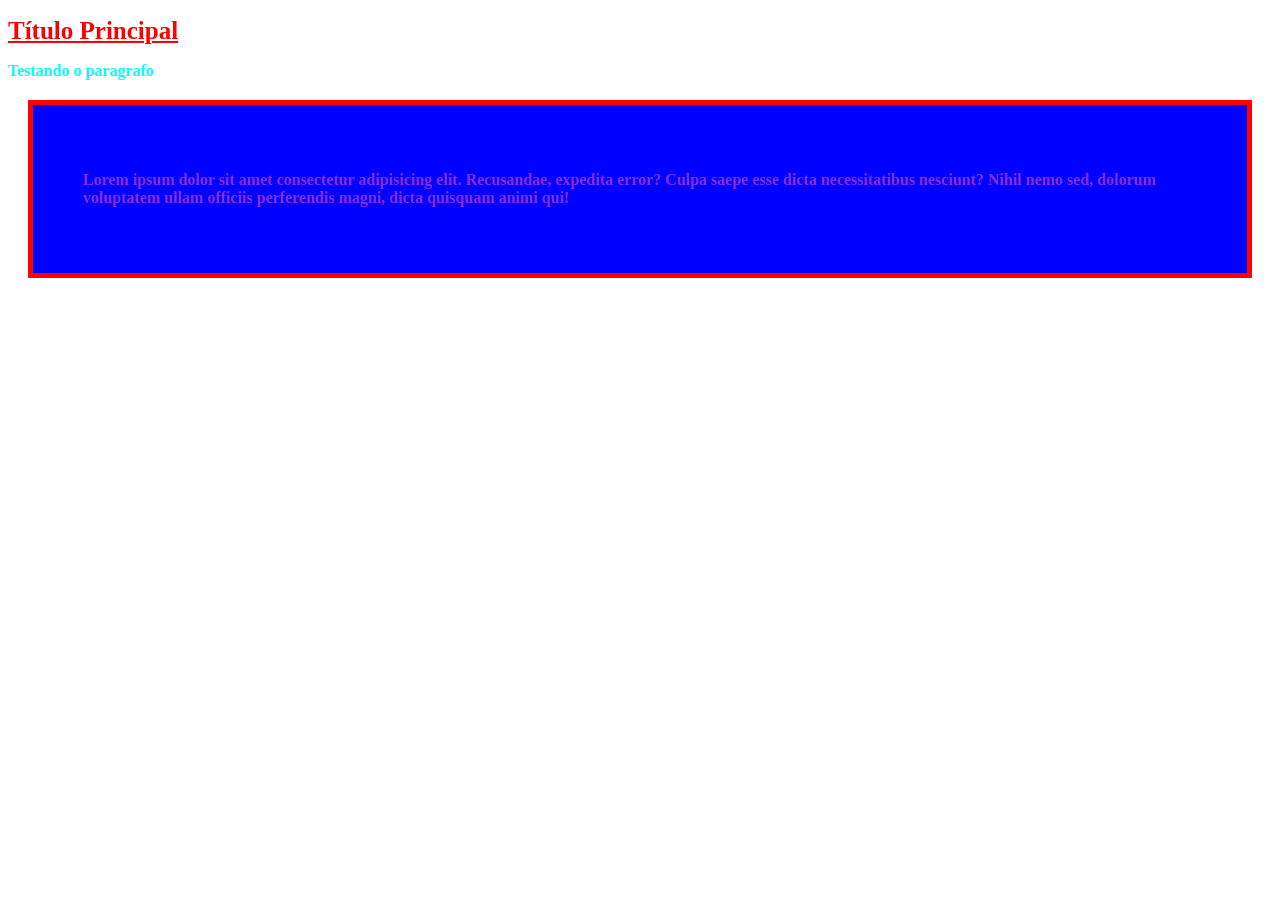
<file: praticando_css.html>
<!DOCTYPE html>
<html lang="pt-br">
<head>
    <meta charset="UTF-8">
    <meta name="viewport" content="width=device-width, initial-scale=1.0">
    <link rel="stylesheet" href="praticando.css">
    <title>Praticando CSS</title>
</head>
<body>
    <h1>Título Principal</h1>
    <p class="red">Testando o paragrafo</p>

    <div class="header">
        <p>Lorem ipsum dolor sit amet consectetur adipisicing elit. Recusandae, expedita error? Culpa saepe esse dicta necessitatibus nesciunt? Nihil nemo sed, dolorum voluptatem ullam officiis perferendis magni, dicta quisquam animi qui!</p>
    </div>

</body>
</html>
</file>
<file: praticando.css>
h1 {
    /* Cor de Texto no CSS */
    color: red;
    /* Tamanho da Fonte */
    font-size: 25px;
    /* Colocar o texto sublinhado */
    text-decoration: underline; 
    
}

.red{
    color: aqua;
}
p{   
    /* Cor de Texto no CSS */
    color: blue;
    /* Fonte para destacar um texto ou informação como negrito */
    font-weight: bold;
}

p{
    /* Prioridade de cores */
    color: blueviolet;
}
/* Cor de fundo de um site usando o CSS background-color */
.header{
    background-color: blue;
    /* padding-right: 100px;
    padding-left: 100px;
    padding-bottom: 100px;
    padding-top: 100px; */

    padding: 50px;
    border: 5px solid red;

    /* margin-top: 100px;
    margin-left: 100px;
    margin-bottom: 100px;
    margin-right: 100px; */

    margin: 20px;
}
</file>
